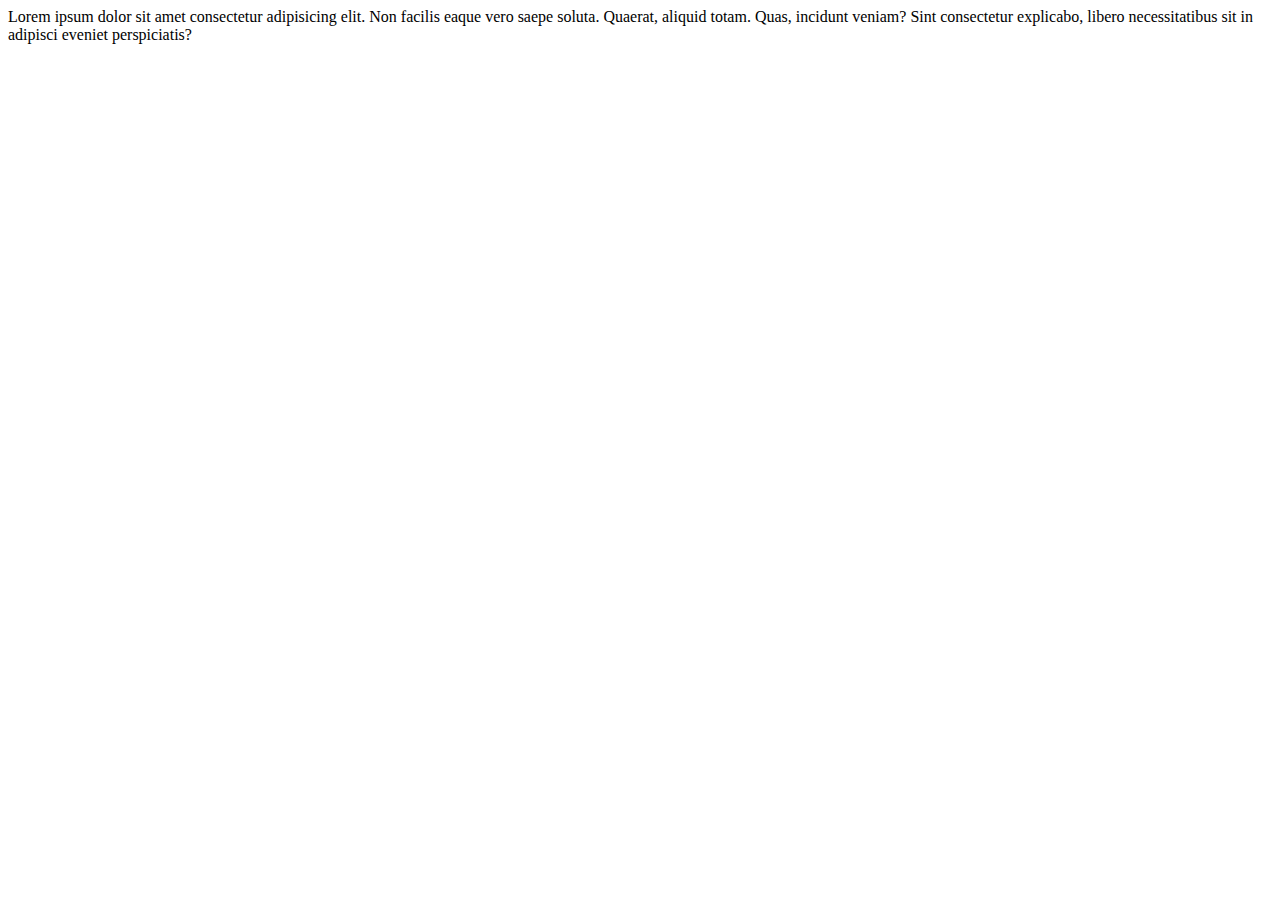
<file: events.html>
<!DOCTYPE html>
<html lang="en">
<head>
    <meta charset="UTF-8">
    <meta http-equiv="X-UA-Compatible" content="IE=edge">
    <meta name="viewport" content="width=device-width, initial-scale=1.0">
    <title>Events</title>
</head>
<body>
    Lorem ipsum dolor sit amet consectetur adipisicing elit. Non facilis eaque vero saepe soluta. Quaerat, aliquid totam. Quas, incidunt veniam? Sint consectetur explicabo, libero necessitatibus sit in adipisci eveniet perspiciatis?
</body>
</html>
</file>
